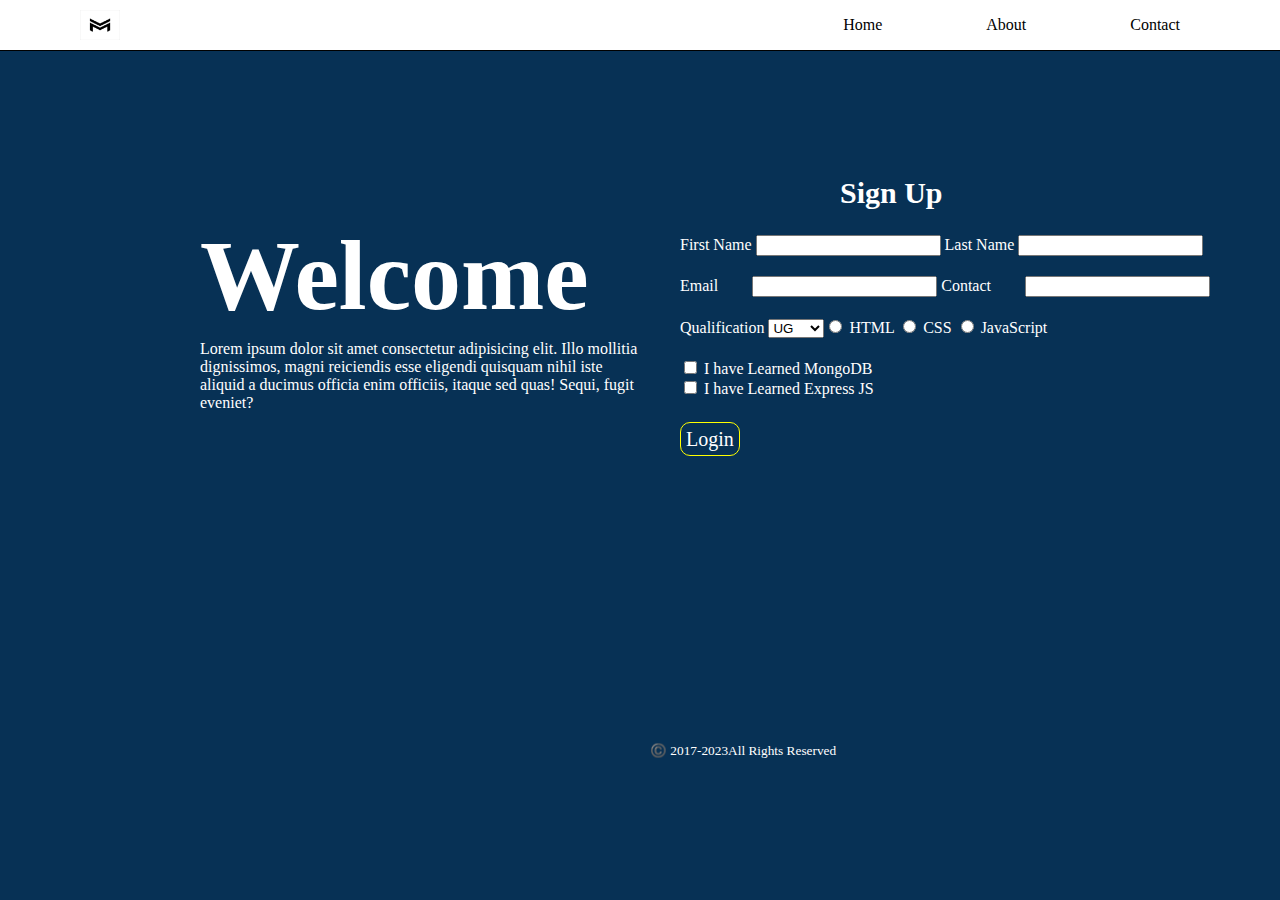
<file: index.html>
<!DOCTYPE html>
<html lang="en">
<head>
    <link rel="stylesheet" href="login.css">
    <meta charset="UTF-8">
    <meta name="viewport" content="width=device-width, initial-scale=1.0">
    <title>Document</title>
</head>
<body>
    <header>
        <div class="header">
            <img src="images/—Pngtree—mv vm letter vector logo_5249394.png" alt="hai">
            <ul>
                <li>Home</li>
                <li>About</li>
                <li>Contact</li>
            </ul>
        </div>
    </header>
    <div class="formbg">
    <div class="formtext"><h1>Welcome</h1><p>Lorem ipsum dolor sit amet consectetur adipisicing elit. Illo mollitia dignissimos, magni reiciendis esse eligendi quisquam nihil iste aliquid a ducimus officia enim officiis, itaque sed quas! Sequi, fugit eveniet?</p></div>
    <div class="form"><h2>Sign Up</h2>
        <div class="signup1">
    <label for="user name">First Name</label>
    <input type="text">
    <label for="user name">Last Name</label>
    <input type="text"><br>
</div>
<div class="signup2">
    <label for="Email">Email</label>
    <input type="Email">
    <label for="Contact">Contact</label>
    <input type="Email">
</div>
<div class="signup3">
    <label for="qualification">Qualification</label>
    <select name="Qualification" id="">
       <option value="UG">UG</option>
       <option value="pg">PG</option>
       <option value="other">Other</option>
       <input type="radio" id="html" name="fav_language" value="HTML">
       <label for="html">HTML</label>
       <input type="radio" id="css" name="fav_language" value="CSS">
       <label for="css">CSS</label>
       <input type="radio" id="javascript" name="fav_language" value="JavaScript">
       <label for="javascript">JavaScript</label>
       <div class="signup4">
        <input type="checkbox" id="" name="" value="Bike">
<label for="vehicle1"> I have Learned MongoDB</label><br>
<input type="checkbox" id="" name="" value="">
<label for="vehicle2"> I have Learned Express JS</label><br>
       </div>
       <div class="signup5">
        <a href="own.html" target="_blank">Login</a>
       </div>
    </select>
</div>
</div>
</div>
<footer><small>©️
    2017-2023All Rights Reserved</small></footer>
</body>
</html>
</file>
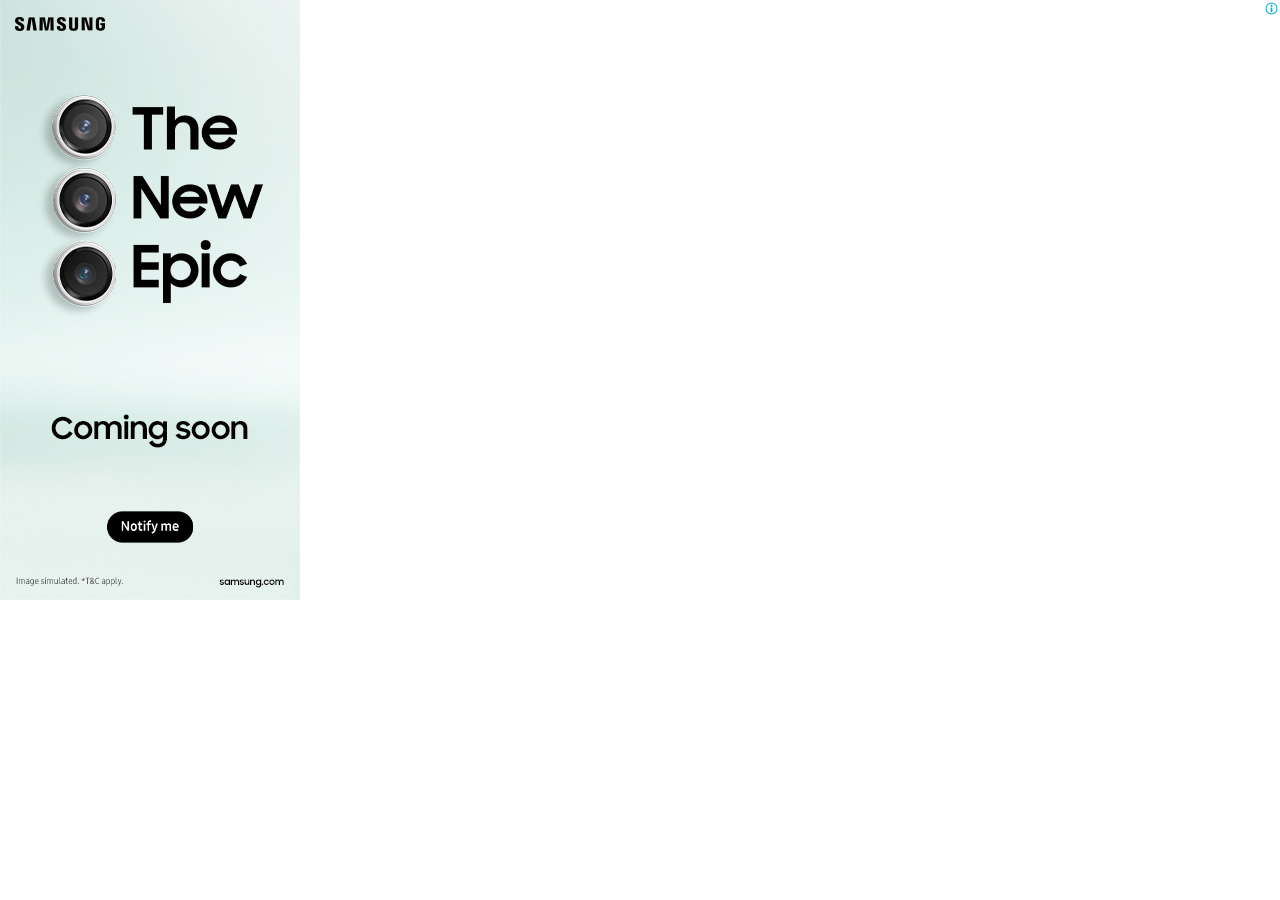
<file: images/logo_files/ads.html>
<!DOCTYPE html>
<!-- saved from url=(1603)https://googleads.g.doubleclick.net/pagead/ads?client=ca-pub-1336670899173323&output=html&h=600&slotname=3896972581&adk=1324980012&adf=207675735&pi=t.ma~as.3896972581&w=300&lmt=1696230306&rafmt=12&format=300x600&url=https%3A%2F%2Fpngtree.com%2Felement%2Fdown%3Fid%3DNTI0OTM5NA%3D%3D%26type%3D1%26time%3D1696230296%26token%3DM2Q2MzkxMWQzYzJhOGIxYzk1YzliNGM1ODZhYTA4NzA%3D%26t%3D0&wgl=1&uach=[base64]&dt=1696230306014&bpp=3&bdt=396&idt=205&shv=r20230927&mjsv=m202309210101&ptt=9&saldr=aa&abxe=1&cookie=ID%3D8399c6b5632b4768-222a3b5740e400e9%3AT%3D1696230287%3ART%3D1696230287%3AS%3DALNI_MavMfcwfbpQx6_2JhHmAQP1LcMwbw&gpic=UID%3D00000c5621d22f4d%3AT%3D1696230287%3ART%3D1696230287%3AS%3DALNI_Mb4hUOYhMMLzRJ3BZvu_ZsGThVkPQ&prev_fmts=0x0&nras=1&correlator=2440814607950&frm=20&pv=1&ga_vid=962374788.1696230286&ga_sid=1696230306&ga_hid=1190429831&ga_fc=1&u_tz=330&u_his=1&u_h=864&u_w=1536&u_ah=864&u_aw=1536&u_cd=24&u_sd=1.25&dmc=8&adx=0&ady=86&biw=1519&bih=786&scr_x=0&scr_y=0&eid=44759926%2C44759837%2C44759875%2C31078143%2C31078144%2C31067146%2C31067147%2C31067148%2C31068556&oid=2&pvsid=4200602560284204&tmod=2106844224&uas=0&nvt=1&ref=https%3A%2F%2Fpngtree.com%2Ffreepng%2Fmv-vm-letter-vector-logo_5249394.html&fc=1920&brdim=0%2C0%2C0%2C0%2C1536%2C0%2C1536%2C864%2C1536%2C786&vis=1&rsz=o%7Co%7CaoeE%7C&abl=NA&pfx=0&fu=256&bc=31&td=1&nt=1&ifi=2&uci=a!2&fsb=1&xpc=6vbNbc4efV&p=https%3A//pngtree.com&dtd=221 -->
<html><head><meta http-equiv="Content-Type" content="text/html; charset=UTF-8"><script>var jscVersion = 'r20230927';</script><script>var google_casm=[];</script><script type="text/javascript" src="./main.19.8.439.js.download"></script><meta http-equiv="origin-trial" content="A/6hmwx8DpHud613fSYYa2C2T61iC513V4BYG/pBH4zs5sGsUc9RgaPKhfk3JhHF30N/9/NntWzEq28kkrMxpgQAAABweyJvcmlnaW4iOiJodHRwczovL2FkLmRvdWJsZWNsaWNrLm5ldDo0NDMiLCJmZWF0dXJlIjoiUGVuZGluZ0JlYWNvbkFQSSIsImV4cGlyeSI6MTY3ODIzMzU5OSwiaXNUaGlyZFBhcnR5Ijp0cnVlfQ=="></head><body leftmargin="0" topmargin="0" marginwidth="0" marginheight="0" class="jar" data-integralas-id-2eb51778-cb89-3eb9-f74b-ae73e3ac0c9d=""><script>window.dicnf = {ebrpfa: true,};</script><script data-jc="40" data-jc-version="r20230927" data-jc-flags="[&quot;x%278446&#39;9efotm(&amp;20067;&gt;8&amp;&gt;`dopb/%&lt;1732261!=|vqc)!7201061?&#39;9efotm(&amp;20723;&gt;:&amp;&gt;`dopb~&quot;]">(function(){'use strict';/*  Copyright The Closure Library Authors. SPDX-License-Identifier: Apache-2.0 */ var q=this||self;function aa(a){q.setTimeout(()=>{throw a;},0)};var ca,t;a:{for(var da=["CLOSURE_FLAGS"],x=q,ea=0;ea<da.length;ea++)if(x=x[da[ea]],null==x){t=null;break a}t=x}var fa=t&&t[610401301];ca=null!=fa?fa:!1;var y;const ha=q.navigator;y=ha?ha.userAgentData||null:null;function ia(a){return ca?y?y.brands.some(({brand:b})=>b&&-1!=b.indexOf(a)):!1:!1}function z(a){var b;a:{if(b=q.navigator)if(b=b.userAgent)break a;b=""}return-1!=b.indexOf(a)};function A(){return ca?!!y&&0<y.brands.length:!1}function ja(){return A()?ia("Chromium"):(z("Chrome")||z("CriOS"))&&!(A()?0:z("Edge"))||z("Silk")};function ka(a){ka[" "](a);return a}ka[" "]=function(){};!z("Android")||ja();ja();z("Safari")&&(ja()||(A()?0:z("Coast"))||(A()?0:z("Opera"))||(A()?0:z("Edge"))||(A()?ia("Microsoft Edge"):z("Edg/"))||A()&&ia("Opera"));var la={},B=null;const D=Symbol();function ma(a){const b=a[D]|0;1!==(b&1)&&(Object.isFrozen(a)&&(a=Array.prototype.slice.call(a)),a[D]=b|1)}function na(){var a=[];a[D]|=1;return a}function oa(a){a=a>>11&1023;return 0===a?536870912:a};var pa={};function E(a){return null!==a&&"object"===typeof a&&!Array.isArray(a)&&a.constructor===Object}let qa;var F;const ra=[];ra[D]=39;F=Object.freeze(ra);function sa(a){if("boolean"!==typeof a){var b=typeof a;throw Error(`Expected boolean but got ${"object"!=b?b:a?Array.isArray(a)?"array":b:"null"}: ${a}`);}return!!a};let ta;function ua(a,b){return va(b)}function va(a){switch(typeof a){case "number":return isFinite(a)?a:String(a);case "boolean":return a?1:0;case "object":if(a&&!Array.isArray(a)&&null!=a&&a instanceof Uint8Array){let b="",c=0;const d=a.length-10240;for(;c<d;)b+=String.fromCharCode.apply(null,a.subarray(c,c+=10240));b+=String.fromCharCode.apply(null,c?a.subarray(c):a);return btoa(b)}}return a};function wa(a,b,c,d,e,f){if(null!=a){if(Array.isArray(a))a=e&&0==a.length&&(a[D]|0)&1?void 0:f&&(a[D]|0)&2?a:za(a,b,c,void 0!==d,e,f);else if(E(a)){const g={};for(let h in a)g[h]=wa(a[h],b,c,d,e,f);a=g}else a=b(a,d);return a}}function za(a,b,c,d,e,f){const g=d||c?a[D]|0:0;d=d?!!(g&32):void 0;a=Array.prototype.slice.call(a);for(let h=0;h<a.length;h++)a[h]=wa(a[h],b,c,d,e,f);c&&c(g,a);return a}function Aa(a){return a.v===pa?a.toJSON():va(a)};function G(a,b,c){const d=a.j,e=d[D];if(e&2)throw Error();Ba(d,e,b,c);return a}function Ba(a,b,c,d){var e=oa(b);if(c>=e){let f=b;if(b&256)e=a[a.length-1];else{if(null==d)return;e=a[e+(+!!(b&512)-1)]={};f|=256}e[c]=d;f!==b&&(a[D]=f)}else a[c+(+!!(b&512)-1)]=d,b&256&&(a=a[a.length-1],c in a&&delete a[c])}function H(a,b,c){if(null!=c&&"string"!==typeof c)throw Error();return G(a,b,c)};function Ca(a){qa=!0;try{return JSON.stringify(a.toJSON(),ua)}finally{qa=!1}} var I=class{constructor(){a:{var a=void 0;null==a&&(a=ta);ta=void 0;if(null==a){var b=96;a=[]}else{if(!Array.isArray(a))throw Error();b=a[D]|0;if(b&64)break a;var c=a;b|=64;var d=c.length;if(d){var e=d-1;d=c[e];if(E(d)){b|=256;const f=+!!(b&512)-1;e-=f;if(1024<=e){e=1023+f;const g=c.length;for(let h=e;h<g;h++){const k=c[h];null!=k&&k!==d&&(d[h-f]=k)}c.length=e+1;c[e]=d;e=1023}b=b&-2095105|(e&1023)<<11}}}a[D]=b}this.j=a}toJSON(){if(qa)var a=Da(this,this.j,!1);else a=za(this.j,Aa,void 0,void 0,!1,!1), a=Da(this,a,!0);return a}};I.prototype.v=pa;I.prototype.toString=function(){return Da(this,this.j,!1).toString()}; function Da(a,b,c){var d=a.constructor.B,e=oa((c?a.j:b)[D]),f=!1;if(d){if(!c){b=Array.prototype.slice.call(b);var g;if(b.length&&E(g=b[b.length-1]))for(f=0;f<d.length;f++)if(d[f]>=e){Object.assign(b[b.length-1]={},g);break}f=!0}e=b;c=!c;g=a.j[D];a=oa(g);g=+!!(g&512)-1;var h;for(let u=0;u<d.length;u++){var k=d[u];if(k<a){k+=g;var l=e[k];null==l?e[k]=c?F:na():c&&l!==F&&ma(l)}else{if(!h){var m=void 0;e.length&&E(m=e[e.length-1])?h=m:e.push(h={})}l=h[k];null==h[k]?h[k]=c?F:na():c&&l!==F&&ma(l)}}}d=b.length; if(!d)return b;let n,p;if(E(h=b[d-1])){a:{var r=h;m={};e=!1;for(let u in r)c=r[u],Array.isArray(c)&&c!=c&&(e=!0),null!=c?m[u]=c:e=!0;if(e){for(let u in m){r=m;break a}r=null}}r!=h&&(n=!0);d--}for(;0<d;d--){h=b[d-1];if(null!=h)break;p=!0}if(!n&&!p)return b;var v;f?v=b:v=Array.prototype.slice.call(b,0,d);b=v;f&&(b.length=d);r&&b.push(r);return b};var Ea=class extends I{};var J=class{constructor(a,b=!1){this.key=a;this.defaultValue=b;this.valueType="boolean"}};var Fa=new J("100000"),Ga=new J("45368259"),Ha=new J("45357156",!0),Ia=new J("45350890"),Ja=new J("45414892");var K=(a,b)=>"&adurl="==a.substring(a.length-7)?a.substring(0,a.length-7)+b+"&adurl=":a+b;function L(a=window){return a};let M=q.dicnf||{};function Ka(a){let b=!1,c;return function(){b||(c=a(),b=!0);return c}};function N(a,b,c){a.addEventListener&&a.addEventListener(b,c,!1)}function La(a,b,c){a.removeEventListener&&a.removeEventListener(b,c,!1)};var Ma=RegExp("^(?:([^:/?#.]+):)?(?://(?:([^\\\\/?#]*)@)?([^\\\\/?#]*?)(?::([0-9]+))?(?=[\\\\/?#]|$))?([^?#]+)?(?:\\?([^#]*))?(?:#([\\s\\S]*))?$");function Na(a,b,c,d){for(var e=c.length;0<=(b=a.indexOf(c,b))&&b<d;){var f=a.charCodeAt(b-1);if(38==f||63==f)if(f=a.charCodeAt(b+e),!f||61==f||38==f||35==f)return b;b+=e+1}return-1}var Oa=/#|$/,Pa=/[?&]($|#)/;function Qa(a){let b=q,c=0;for(;b&&40>c++&&!a(b);)a:{try{const d=b.parent;if(d&&d!=b){b=d;break a}}catch{}b=null}}function Ra(){if(!globalThis.crypto)return Math.random();try{const a=new Uint32Array(1);globalThis.crypto.getRandomValues(a);return a[0]/65536/65536}catch{return Math.random()}}function Sa(a,b){if(a)for(const c in a)Object.prototype.hasOwnProperty.call(a,c)&&b(a[c],c,a)}let O=[];const Ta=()=>{const a=O;O=[];for(const b of a)try{b()}catch{}}; var Ua=(a,b)=>{"complete"===a.readyState||"interactive"===a.readyState?(O.push(b),1==O.length&&(window.Promise?Promise.resolve().then(Ta):window.setImmediate?setImmediate(Ta):setTimeout(Ta,0))):a.addEventListener("DOMContentLoaded",b)};function Va(a,b=document){return b.createElement(String(a).toLowerCase())};function P(a,b,c=null,d=!1,e=!1){Wa(a,b,c,!1,d,e)}function Wa(a,b,c,d,e,f=!1){a.google_image_requests||(a.google_image_requests=[]);const g=Va("IMG",a.document);if(c||e){const h=k=>{c&&c(k);if(e){k=a.google_image_requests;const l=Array.prototype.indexOf.call(k,g,void 0);0<=l&&Array.prototype.splice.call(k,l,1)}La(g,"load",h);La(g,"error",h)};N(g,"load",h);N(g,"error",h)}d&&(g.referrerPolicy="no-referrer");f&&(g.attributionSrc="");g.src=b;a.google_image_requests.push(g)} var Xa=Ka(function(){return"referrerPolicy"in Va("IMG")});let Ya=0;function Za(a,b=null){return b&&b.getAttribute("data-jc")===String(a)?b:document.querySelector(`[${"data-jc"}="${a}"]`)};function Q(a){$a||($a=new ab);const b=$a.g[a.key];if("proto"===a.valueType){try{const c=JSON.parse(b);if(Array.isArray(c))return c}catch(c){}return a.defaultValue}return typeof b===typeof a.defaultValue?b:a.defaultValue}var bb=class{constructor(){this.g={}}};var ab=class extends bb{constructor(){super();var a=Za(Ya,document.currentScript);a=a&&a.getAttribute("data-jc-flags")||"";try{const b=JSON.parse(a)[0];a="";for(let c=0;c<b.length;c++)a+=String.fromCharCode(b.charCodeAt(c)^"\u0003\u0007\u0003\u0007\b\u0004\u0004\u0006\u0005\u0003".charCodeAt(c%10));this.g=JSON.parse(a)}catch(b){}}},$a;class cb{constructor(a,b){this.error=a;this.context=b.context;this.msg=b.message||"";this.id=b.id||"jserror";this.meta={}}};const db=RegExp("^https?://(\\w|-)+\\.cdn\\.ampproject\\.(net|org)(\\?|/|$)");var jb=class{constructor(a,b){this.g=a;this.h=b}},kb=class{constructor(a,b){this.url=a;this.u=!!b;this.depth=null}};let R=null;function lb(){const a=q.performance;return a&&a.now&&a.timing?Math.floor(a.now()+a.timing.navigationStart):Date.now()}function mb(){const a=q.performance;return a&&a.now?a.now():null};var nb=class{constructor(a,b){var c=mb()||lb();this.label=a;this.type=b;this.value=c;this.duration=0;this.taskId=this.slotId=void 0;this.uniqueId=Math.random()}};const S=q.performance,ob=!!(S&&S.mark&&S.measure&&S.clearMarks),T=Ka(()=>{var a;if(a=ob){var b;if(null===R){R="";try{a="";try{a=q.top.location.hash}catch(c){a=q.location.hash}a&&(R=(b=a.match(/\bdeid=([\d,]+)/))?b[1]:"")}catch(c){}}b=R;a=!!b.indexOf&&0<=b.indexOf("1337")}return a});function pb(a){a&&S&&T()&&(S.clearMarks(`goog_${a.label}_${a.uniqueId}_start`),S.clearMarks(`goog_${a.label}_${a.uniqueId}_end`))} class qb{constructor(){var a=window;this.h=[];this.i=a||q;let b=null;a&&(a.google_js_reporting_queue=a.google_js_reporting_queue||[],this.h=a.google_js_reporting_queue,b=a.google_measure_js_timing);this.g=T()||(null!=b?b:1>Math.random())}start(a,b){if(!this.g)return null;a=new nb(a,b);b=`goog_${a.label}_${a.uniqueId}_start`;S&&T()&&S.mark(b);return a}end(a){if(this.g&&"number"===typeof a.value){a.duration=(mb()||lb())-a.value;var b=`goog_${a.label}_${a.uniqueId}_end`;S&&T()&&S.mark(b);!this.g||2048< this.h.length||this.h.push(a)}}};function U(a,b){const c={};c[a]=b;return[c]}function rb(a,b,c,d,e){const f=[];Sa(a,function(g,h){(g=sb(g,b,c,d,e))&&f.push(h+"="+g)});return f.join(b)} function sb(a,b,c,d,e){if(null==a)return"";b=b||"&";c=c||",$";"string"==typeof c&&(c=c.split(""));if(a instanceof Array){if(d=d||0,d<c.length){const f=[];for(let g=0;g<a.length;g++)f.push(sb(a[g],b,c,d+1,e));return f.join(c[d])}}else if("object"==typeof a)return e=e||0,2>e?encodeURIComponent(rb(a,b,c,d,e+1)):"...";return encodeURIComponent(String(a))}function tb(a){let b=1;for(const c in a.h)b=c.length>b?c.length:b;return 3997-b-a.i.length-1} function ub(a,b){let c="https://pagead2.googlesyndication.com"+b,d=tb(a)-b.length;if(0>d)return"";a.g.sort(function(f,g){return f-g});b=null;let e="";for(let f=0;f<a.g.length;f++){const g=a.g[f],h=a.h[g];for(let k=0;k<h.length;k++){if(!d){b=null==b?g:b;break}let l=rb(h[k],a.i,",$");if(l){l=e+l;if(d>=l.length){d-=l.length;c+=l;e=a.i;break}b=null==b?g:b}}}a="";null!=b&&(a=e+"trn="+b);return c+a}class vb{constructor(){this.i="&";this.h={};this.l=0;this.g=[]}};function wb(a){let b=a.toString();a.name&&-1==b.indexOf(a.name)&&(b+=": "+a.name);a.message&&-1==b.indexOf(a.message)&&(b+=": "+a.message);if(a.stack){a=a.stack;var c=b;try{-1==a.indexOf(c)&&(a=c+"\n"+a);let d;for(;a!=d;)d=a,a=a.replace(RegExp("((https?:/..*/)[^/:]*:\\d+(?:.|\n)*)\\2"),"$1");b=a.replace(RegExp("\n *","g"),"\n")}catch(d){b=c}}return b} function xb(a,b,c,d){let e,f;try{a.g&&a.g.g?(f=a.g.start(b.toString(),3),e=c(),a.g.end(f)):e=c()}catch(g){c=!0;try{pb(f),c=a.o(b,new cb(g,{message:wb(g)}),void 0,d)}catch(h){a.l(217,h)}if(c)window.console?.error?.(g);else throw g;}return e}function V(a,b,c,d){var e=W;return(...f)=>xb(e,a,()=>b.apply(c,f),d)} var Ab=class{constructor(a=null){this.m=yb;this.g=a;this.h=null;this.i=!1;this.o=this.l}l(a,b,c,d,e){e=e||"jserror";let f;try{const w=new vb;w.g.push(1);w.h[1]=U("context",a);b.error&&b.meta&&b.id||(b=new cb(b,{message:wb(b)}));if(b.msg){var g=b.msg.substring(0,512);w.g.push(2);w.h[2]=U("msg",g)}var h=b.meta||{};if(this.h)try{this.h(h)}catch(C){}if(d)try{d(h)}catch(C){}b=[h];w.g.push(3);w.h[3]=b;g=q;b=[];let ba;h=null;do{var k=g;d=void 0;try{if(d=!!k&&null!=k.location.href)b:{try{ka(k.foo);d=!0;break b}catch(C){}d= !1}var l=d}catch{l=!1}l?(ba=k.location.href,h=k.document&&k.document.referrer||null):(ba=h,h=null);b.push(new kb(ba||""));try{g=k.parent}catch(C){g=null}}while(g&&k!=g);for(let C=0,eb=b.length-1;C<=eb;++C)b[C].depth=eb-C;k=q;if(k.location&&k.location.ancestorOrigins&&k.location.ancestorOrigins.length==b.length-1)for(l=1;l<b.length;++l){var m=b[l];m.url||(m.url=k.location.ancestorOrigins[l-1]||"",m.u=!0)}var n=b;let xa=new kb(q.location.href,!1);k=null;const ya=n.length-1;for(m=ya;0<=m;--m){var p= n[m];!k&&db.test(p.url)&&(k=p);if(p.url&&!p.u){xa=p;break}}p=null;const Ob=n.length&&n[ya].url;0!=xa.depth&&Ob&&(p=n[ya]);f=new jb(xa,p);if(f.h){var r=f.h.url||"";w.g.push(4);w.h[4]=U("top",r)}var v={url:f.g.url||""};if(f.g.url){var u=f.g.url.match(Ma),fb=u[1],gb=u[3],hb=u[4];n="";fb&&(n+=fb+":");gb&&(n+="//",n+=gb,hb&&(n+=":"+hb));var ib=n}else ib="";v=[v,{url:ib}];w.g.push(5);w.h[5]=v;zb(this.m,e,w,this.i,c)}catch(w){try{zb(this.m,e,{context:"ecmserr",rctx:a,msg:wb(w),url:f&&f.g.url},this.i,c)}catch(ba){}}return!0}};var X=a=>{var b="s";if(a.s&&a.hasOwnProperty(b))return a.s;b=new a;return a.s=b};class Bb{};function zb(a,b,c,d=!1,e,f){if((d?a.g:Math.random())<(e||.01))try{let g;c instanceof vb?g=c:(g=new vb,Sa(c,(k,l)=>{var m=g;const n=m.l++;k=U(l,k);m.g.push(n);m.h[n]=k}));const h=ub(g,"/pagead/gen_204?id="+b+"&");h&&("undefined"!==typeof f?P(q,h,f):P(q,h))}catch(g){}}function Cb(){var a=yb,b=window.google_srt;0<=b&&1>=b&&(a.g=b)}class Db{constructor(){this.g=Math.random()}};let yb,W;const Y=new qb;var Eb=()=>{window.google_measure_js_timing||(Y.g=!1,Y.h!=Y.i.google_js_reporting_queue&&(T()&&Array.prototype.forEach.call(Y.h,pb,void 0),Y.h.length=0))};(a=>{yb=a??new Db;"number"!==typeof window.google_srt&&(window.google_srt=Math.random());Cb();W=new Ab(Y);W.h=b=>{var c=Ya;0!==c&&(b.jc=String(c),c=(c=Za(c,document.currentScript))&&c.getAttribute("data-jc-version")||"unknown",b.shv=c)};W.i=!0;"complete"==window.document.readyState?Eb():Y.g&&N(window,"load",()=>{Eb()})})(); var Fb=(a,b,c,d)=>V(a,b,c,d),Gb=(a,b,c,d)=>{X(Bb);var e=[];!b.eid&&e.length&&(b.eid=e.toString());zb(yb,a,b,!0,c,d)};const Hb=["FRAME","IMG","IFRAME"],Ib=/^[01](px)?$/;function Jb(a){return"string"===typeof a?document.getElementById(a):a} function Kb(a,b){var c;if(a=Jb(a)){c||(c=(p,r,v)=>{p.addEventListener(r,v)});var d=!1,e=p=>{d||(d=!0,b(p))};for(var f=0;f<Hb.length;++f)if(Hb[f]==a.tagName){var g=3;var h=[a];break}h||(h=a.querySelectorAll(Hb.join(",")),g=2);var k=0,l=0,m=!0;a=!1;for(f=0;f<h.length;f++){const p=h[f];if("IMG"!=p.tagName||!p.complete||p.naturalWidth&&p.naturalHeight?Ib.test(p.getAttribute("width"))&&Ib.test(p.getAttribute("height")):1)continue;const r="IMG"===p.tagName;if("IMG"==p.tagName)var n=p.naturalWidth&&p.naturalHeight? !0:!1;else try{n="complete"===(p.readyState?p.readyState:p.contentWindow&&p.contentWindow.document&&p.contentWindow.document.readyState)?!0:!1}catch(v){n=!1}if(n)a=!0,r&&(m=!0);else{k++;const v=u=>{k--;!k&&m&&e(g);r&&(u=u&&"error"===u.type,l--,u||(m=!0))};c(p,"load",v);r&&(l++,c(p,"error",v))}}0===l&&(m=!0);h=null;if(0===k&&!a&&"complete"===q.document.readyState)g=5;else if(k||!a){c(q,"load",()=>{e(4)});return}e(g)}};function Lb(a){const b=a.length;let c=0;return new Z(d=>{if(0==b)d([]);else{const e=[];for(let f=0;f<b;++f)a[f].then(g=>{e[f]=g;++c==b&&d(e)})}})}function Mb(){let a;const b=new Z(c=>{a=c});return new Nb(b,a)}function Pb(a,b){if(!a.h)if(b instanceof Z)b.then(c=>{Pb(a,c)});else{a.h=!0;a.i=b;for(b=0;b<a.g.length;++b)Qb(a,a.g[b]);a.g=[]}}function Qb(a,b){a.h?b(a.i):a.g.push(b)}class Z{constructor(a){this.h=!1;this.g=[];a(b=>{Pb(this,b)})}then(a){return new Z(b=>{Qb(this,c=>{b(a(c))})})}} var Nb=class{constructor(a,b){this.promise=a;this.g=b}};function Rb(a){return a.prerendering?3:{visible:1,hidden:2,prerender:3,preview:4,unloaded:5}[a.visibilityState||a.webkitVisibilityState||a.mozVisibilityState||""]||0}function Sb(a){let b;a.visibilityState?b="visibilitychange":a.mozVisibilityState?b="mozvisibilitychange":a.webkitVisibilityState&&(b="webkitvisibilitychange");return b};function Tb(){const a=window;if(a.gmaSdk||a.webkit?.messageHandlers?.getGmaViewSignals)return a;try{const b=window.parent;if(b.gmaSdk||b.webkit?.messageHandlers?.getGmaViewSignals)return b}catch(b){}return null} function Ub(a,b={},c=()=>{},d=()=>{},e=200,f,g){const h=String(Math.floor(2147483647*Ra()));let k=0;const l=m=>{try{const n="object"===typeof m.data?m.data:JSON.parse(m.data);h===n.paw_id&&(window.clearTimeout(k),window.removeEventListener("message",l),n.signal?c(n.signal):n.error&&d(n.error))}catch(n){g("paw_sigs",{msg:"postmessageError",err:n instanceof Error?n.message:"nonError",data:null==m.data?"null":500<m.data.length?m.data.substring(0,500):m.data})}};window.addEventListener("message",m=>{f(903, ()=>{l(m)})()});a.postMessage({paw_id:h,...b});k=window.setTimeout(()=>{window.removeEventListener("message",l);d("PAW GMA postmessage timed out.")},e)};function Vb(a=document){return!!a.featurePolicy?.allowedFeatures().includes("attribution-reporting")};var Wb=class extends I{};function Xb(a,b){return H(a,2,b)}function Yb(a,b){return H(a,3,b)}function Zb(a,b){return H(a,4,b)}function $b(a,b){return H(a,5,b)}function ac(a,b){return H(a,9,b)}function bc(a,b){var c=b;b=a.j;const d=b[D];if(d&2)throw Error();if(null!=c){const e=c[D]|0;let f=e|5;if(!(e&2)){let g=!0;for(let h=0;h<c.length;h++){const k=c[h];g=g&&!((k.j[D]|0)&2)}g&&(f|=8)}f!==e&&(Object.isFrozen(c)&&(c=Array.prototype.slice.call(c)),c[D]=f,f&2&&Object.freeze(c))}null==c&&(c=void 0);Ba(b,d,10,c);return a} function cc(a,b){return G(a,11,null==b?b:sa(b))}function dc(a,b){return H(a,1,b)}function ec(a,b){return G(a,7,null==b?b:sa(b))}var fc=class extends I{};fc.B=[10,6];const gc="platform platformVersion architecture model uaFullVersion bitness fullVersionList wow64".split(" ");function hc(a){if("function"!==typeof a.navigator?.userAgentData?.getHighEntropyValues)return null;const b=a.google_tag_data??(a.google_tag_data={});if(b.uach_promise)return b.uach_promise;a=a.navigator.userAgentData.getHighEntropyValues(gc).then(c=>{b.uach??(b.uach=c);return c});return b.uach_promise=a} function ic(a){return cc(bc($b(Xb(dc(Zb(ec(ac(Yb(new fc,a.architecture||""),a.bitness||""),a.mobile||!1),a.model||""),a.platform||""),a.platformVersion||""),a.uaFullVersion||""),a.fullVersionList?.map(b=>{var c=new Wb;c=H(c,1,b.brand);return H(c,2,b.version)})||[]),a.wow64||!1)}function jc(a){return hc(a)?.then(b=>ic(b))??null};function kc(a){return["omid_v1_present","omid_v1_present_web","omid_v1_present_app"].some(b=>{try{var c=a.frames&&!!a.frames[b]}catch(d){c=!1}return c})};let lc=null;function mc(){const a=L(q).omid3p;let b=!!a&&"function"===typeof a.registerSessionObserver&&"function"===typeof a.addEventListener;b||Qa(c=>{kc(c)&&(b=!0);return b});return b}function nc(){const a=X(oc);if(!a.l)throw Error("aiv::err");a.l()}function pc(a){if(M.ebrpfa||Q(Fa))a=K(a,"&cbvp=2");M.opxdv&&(a=mc()?K(a,"&rm=3"):K(a,"&rm=1"));a=a.replace("&amp;","&");qc(X(oc),a)} function rc(a){X(oc).i.then(()=>{var b=new Ea;b=H(b,1,a);if(!Number.isFinite(3)){const c=Error();c.__closure__error__context__984382||(c.__closure__error__context__984382={});c.__closure__error__context__984382.severity="incident";aa(c)}b=G(b,9,3);L(q)?.fence?.reportEvent({eventType:"impression",eventData:Ca(b),destination:["buyer"]})})} function sc(a){X(oc).i.then(()=>{if(Xa())Wa(window,a,null,!0,!1);else{{const c=q.document;if(c.body){var b=c.getElementById("goog-srcless-iframe");b||(b=Va("IFRAME"),b.style.display="none",b.id="goog-srcless-iframe",c.body.appendChild(b))}else b=null}b&&b.contentWindow&&Wa(b.contentWindow,a,null,!0,!1)}})} function qc(a,b){/(google|doubleclick).*\/pagead\/adview/.test(b)&&(b=K(b,`&vis=${Rb(a.g)}`));Q(Ga)&&"__google_lidar_radf_"in a.o&&(b=K(b,"&avradf=1"));a.i.then(()=>{0<a.m.length&&(b=K(b,"&uach="+a.m));0<a.h.length&&(b=K(b,a.h));var c=a.o,d=b;var e=d.search(Oa);var f=Na(d,0,"ase",e);if(0>f)e=null;else{var g=d.indexOf("&",f);if(0>g||g>e)g=e;e=decodeURIComponent(d.slice(f+4,-1!==g?g:0).replace(/\+/g," "))}if(e===(2).toString()){const k=Vb(c.document)?6:5;e=d.search(Oa);f=0;for(var h=[];0<=(g=Na(d,f, "nis",e));)h.push(d.substring(f,g)),f=Math.min(d.indexOf("&",g)+1||e,e);h.push(d.slice(f));h.join("").replace(Pa,"$1");null!=k&&encodeURIComponent(String(k));c.fetch?(e={keepalive:!0,credentials:"include",redirect:"follow",method:"get",mode:"cors"},"setAttributionReporting"in XMLHttpRequest.prototype?e.attributionReporting={eventSourceEligible:"true",triggerEligible:"false"}:e.headers={"Attribution-Reporting-Eligible":"event-source"},c.fetch(d,e)):P(c,d,void 0,!1,!0)}else if(M.atsb){if(e=c.navigator)e= c.navigator.userAgent,e=/Chrome/.test(e)&&!/Edge/.test(e)?!0:!1;e&&c.navigator.sendBeacon?c.navigator.sendBeacon(d):P(c,d,void 0,!1)}else P(c,d)})} function tc(a){const b=[];var c=Q(Ia)||!!M.aub;if(c||M.aunb){let d=jc(a.o);d&&(d=d.then(e=>{var f=Ca(e);e=[];for(var g=0,h=0;h<f.length;h++){var k=f.charCodeAt(h);255<k&&(e[g++]=k&255,k>>=8);e[g++]=k}f=3;void 0===f&&(f=0);if(!B)for(B={},g="ABCDEFGHIJKLMNOPQRSTUVWXYZabcdefghijklmnopqrstuvwxyz0123456789".split(""),h=["+/=","+/","-_=","-_.","-_"],k=0;5>k;k++){var l=g.concat(h[k].split(""));la[k]=l;for(var m=0;m<l.length;m++){var n=l[m];void 0===B[n]&&(B[n]=m)}}f=la[f];g=Array(Math.floor(e.length/3)); h=f[64]||"";for(k=l=0;l<e.length-2;l+=3){var p=e[l],r=e[l+1];n=e[l+2];m=f[p>>2];p=f[(p&3)<<4|r>>4];r=f[(r&15)<<2|n>>6];n=f[n&63];g[k++]=m+p+r+n}m=0;n=h;switch(e.length-l){case 2:m=e[l+1],n=f[(m&15)<<2]||h;case 1:e=e[l],g[k]=f[e>>2]+f[(e&3)<<4|m>>4]+n+h}a.m=g.join("")}),c&&b.push(d))}if(Q(Ha)||Q(Ja))c=Tb(),c?.gmaSdk?.getViewSignals?(c=c.gmaSdk.getViewSignals())&&!Q(Ja)&&(a.h="&ms="+c):c?.webkit?.messageHandlers?.getGmaViewSignals&&Ub(c?.webkit?.messageHandlers?.getGmaViewSignals,{},d=>{Q(Ja)||(a.h= "&"+d)},()=>{},200,Fb,Gb);M.umi&&(c=new Z(d=>{a.l=d}),b.push(c));if(M.ebrpfa||Q(Fa)){const d=Mb();b.push(d.promise);Ua(a.g,()=>{Kb(a.g.body,d.g)})}3==Rb(a.g)&&3==Rb(a.g)&&b.push(uc(a));if(M.opxdv&&a.A){const d=Mb();b.push(d.promise);c=q.omrhp;"function"===typeof c?c(d.g):(c=q.document.querySelector("script[data-jc='86']"))&&c.addEventListener("load",()=>{q.omrhp(d.g)})}a.i=Lb(b)} function uc(a){return new Z(b=>{const c=Sb(a.g);if(c){var d=()=>{3!=Rb(a.g)&&(La(a.g,c,d),b())};lc&&(d=lc(521,d));N(a.g,c,d)}})}class oc{constructor(){this.g=q.document;this.o=q;this.l=null;this.h=this.m="";this.A=mc();tc(this)}};Ya=40;const vc=Za(40,document.currentScript);var wc;if(vc){const a={},b=vc.attributes;for(let c=b.length-1;0<=c;c--){const d=b[c].name;0===d.indexOf("data-jcp-")&&(a[d.substring(9)]=b[c].value)}wc=a}else wc={};(a=>{lc=Fb;L().vu=V(492,pc);L().vv=V(494,nc);a?.istd&&(L().tdvu=V(1197,rc));a?.extrk&&(L().nrtp=Fb(1169,function(b,c){sc(c)}))})(wc);}).call(this);</script><script>vu("https://googleads.g.doubleclick.net/pagead/adview?ai\[base64]\x26sigh\x3dtmnXft_K9iM\x26uach_m\x3d[UACH]\x26ase\x3d2\x26nis\x3d4\x26cid\x3dCAQSQwDICaaNWE8QRkrdXMxusxy7Dm4fUq8SF_VdcXQOJVlXDClZyHwnWer91RbwMXHluBj7kY_eU7XMISSwI53xLYIUae8YAQ")</script><div class="GoogleActiveViewInnerContainer" style="left:0px;top:0px;width:100%;height:100%;position:fixed;pointer-events:none;z-index:-9999;"></div><div style="display:inline" class="GoogleActiveViewElement" data-google-av-cxn="https://pagead2.googlesyndication.com/pcs/activeview?xai=AKAOjstXhXcf5zYvlBbGpU3QRkHdFiTLPr2cSxzA8cwfp-yrgrcdqLUkMOVir_HTjxKCx7VEybc65VS-P0Rz6a09Opdrmb19PLirTcVsx9yj0hS0DatATDOCbsq6sf0RQZfYmNvtt62jiai9nYlm&amp;sai=AMfl-YSsqxZKsHlj65qVlLwpg4RBRZrd_Qx4yAm3_vnXkWaZwnkkafe30q-Ht4ripbas5-sQ6E6VpbC8lr2yCCmQYCUAJF1WYlok64j4rF6q6uzdB-HZZcaCII9elMmYy6KwFyJ3eQ&amp;sig=Cg0ArKJSzFm1ElKAu14IEAE" data-google-av-adk="1324980012" data-google-av-metadata="la=0&amp;xdi=0&amp;" data-google-av-ufs-integrator-metadata="[base64]" data-google-av-override="-1" data-google-av-dm="2" data-google-av-aid="0" data-google-av-naid="1" data-google-av-slift="" data-google-av-cpmav="" data-google-av-btr="" data-google-av-itpl="20" data-google-av-rs="2" data-google-av-flags="[&quot;x%278440&#39;9efotm(&amp;753374%2bejvf/%27844&gt;&#39;9wuvb$&amp;56533&gt;!=|vqc)!273794&amp;&lt;qqvb/%&lt;1735020!=nehu`/!364=5051!9abk{a($160210:3&amp;&lt;cbotf+*0150034:%2bejvf/%72;17613!=efdwa*&#39;76463;21$?ebkpb$&amp;0366717&gt;*&gt;bgipf+!3=712363%9aihwc)!7202&lt;217&#39;9efotm(&amp;20061;48&amp;&gt;`dopb/%&lt;1707200!=8(&amp;2005575?&amp;&gt;`dopb/%&lt;170642?!=|vqc)!7201;=50&#39;9wuvb$&amp;03641654*&gt;bgipf+!3=731103%9aihwc)!7200?073&#39;9efotm(&amp;2004?51;&amp;&gt;`dopb/%&lt;17&gt;474&gt;!=nehu`/!36406412!9abk{a($167745;=&amp;&lt;cbotf+*01254133%2bejvf/%72&lt;43412!=efdwa*&#39;76326&gt;71$?3/%72&lt;60530!=efdwa*&#39;76310;4&lt;$?ebkpb$&amp;0311;060*&gt;bgipfz&quot;]" data-creative-load-listener=""><script src="./adServer.bs"></script><div id="ebDiv6152827488018979" dir="ltr" style="display: inline; width: 300px; height: 600px; margin: 0px auto;"><img id="ebDefaultImg_1091627422_6152827488018979" src="./17388_S23FE_300x600_set1_28sep23_82503371278256011.jpg" width="300" height="600" title="" onload="(function(e) { var event = new EBG.Events.Event(EBG.Events.EventNames.ELEMENT_LOADED);event.dispatcher = this;event.eventData = { DOMEvent: e, elementId: &quot;ebDefaultImg_1091627422_6152827488018979&quot;, adUId:&quot;1091627422_6152827488018979&quot; };event.timing = EBG.Events.EventTiming.ONTIME_AND_AFTER;EBG.eventMgr.dispatchEvent(event);} )(typeof arguments != &quot;undefined&quot; ? arguments[0] : null);" onclick="EBG.ads[&quot;1091627422_6152827488018979&quot;].onImageClick(&quot;1091627422_6152827488018979&quot;, 0,&quot;ebDefaultImg_1091627422_6152827488018979&quot;, &quot;https://www.samsung.com/in/smartphones/galaxy-s/notify-me/?cid=in_pd_display_google_s23fe_launch_samsung-s23fe-q3-2023_standard-banner_28sep2023-300x600_1ur-452873l-inmarket-cpc_na-imd1400021509b10051023091086-na-na-na-na-na-na-na-na-na&quot;, &quot;&quot;, &quot;&quot;)" style="cursor: pointer; border: 0px; padding: 0px; margin: 0px;"></div>
<noscript>
<a href="https://www.googleadservices.com/pagead/aclk%3Fsa%3DL%26ai%[base64]%26ae%3D1%26ase%3D2%26gclid%3DCj0KCQjw1OmoBhDXARIsAAAYGSFsbpMrZXZCRpt0oP5WD3bFFJhrAa1pbt4Ln-UjdJuJBMldWG3ESlsaAgJsEALw_wcB%26num%3D1%26cid%3DCAQSQwDICaaNWE8QRkrdXMxusxy7Dm4fUq8SF_VdcXQOJVlXDClZyHwnWer91RbwMXHluBj7kY_eU7XMISSwI53xLYIUae8YAQ%26sig%3DAOD64_0Rre-KKZ7lPgP607Ey6Mgwn_L6bw%26client%3Dca-pub-1336670899173323%26adurl%3Dhttps://bs.serving-sys.com/Serving/adServer.bs?cn=brd&ns=1&pli=1079681501&gdpr=&gdpr_consent=&us_privacy=${US_PRIVACY}&Page=&Pos=-1897239092" target="_blank">
<img src="https://bs.serving-sys.com/Serving/adServer.bs?c=8&cn=display&pli=1079681501&gdpr=&gdpr_consent=&us_privacy=${US_PRIVACY}&Page=&Pos=-1897239092" border=0 width=300 height=600></a>
</noscript><script type="application/javascript" src="./skeleton.js.download"></script> <noscript><IMG SRC="https://pixel.adsafeprotected.com/rfw/st/1683597/75335556/skeleton.gif?gdpr=&gdpr_consent=&gdpr_pd=" BORDER=0 WIDTH=1 HEIGHT=1 ALT=""></noscript><script c="6152827488018979" src="./ebStdBannerEx.js.download"></script><script type="text/javascript" async="" src="./URLUtil.js.download"></script><script type="text/javascript" async="" src="./IntersectionObserverVisibilityProvider.js.download"></script><script src="./skeleton.js(1).download"></script></div><script data-jc="5" src="./f(3).txt" data-jc-version="r20230927"></script><script>buildAdSlot([[[2,null,null,null,"http://?cid=in_pd_display_google_s23fe_teaser_samsung-s23fe-q3-2023_banner_29sep2023-na_1ur-452873l-inmarket-cpc_na-0---------\u0026gclid=Cj0KCQjw1OmoBhDXARIsAAAYGSFsbpMrZXZCRpt0oP5WD3bFFJhrAa1pbt4Ln-UjdJuJBMldWG3ESlsaAgJsEALw_wcB","https://googleads.g.doubleclick.net/pagead/interaction/?ai=[base64]\u0026sigh=Ua3Zl6s-d6c\u0026cid=CAQSQwDICaaNWE8QRkrdXMxusxy7Dm4fUq8SF_VdcXQOJVlXDClZyHwnWer91RbwMXHluBj7kY_eU7XMISSwI53xLYIUae8"]],300,600,null,null,null,"CNbbz6fm1oEDFZTKfAodFNoOew","o2saZf33LobX9QXzlanAAg",null,"ca-pub-1336670899173323",300,600,null,"_top",null,null,null,"https://tpc.googlesyndication.com",null,null,null,1324980012,[["open_applinks_adding_gclid","True"],["pass_gclid_to_deeplink_url","True"],["avoid_appify_double_billing","True"]],null,null,null,null,[],null,null,null,null,null,1.25]);</script><script data-jc="18" data-jc-version="r20230927">(function(_){'use strict';var Zi=function(a){var b=_.jc;return(...c)=>_.Sb(b,423,()=>a.apply(void 0,c))},aj=function(){var a=window.adSlot;_.E(_.xd,"DOMContentLoaded",()=>{!_.q.googqscp||1>a.getAdsLength()||a.registerFinalizeCallback(()=>{new $i(a)})})},bj=function(a,b){b.listen(0,_.A(a.g.g,4)?"touchstart":"mousedown",()=>{a.h=b})},cj=function(a,b){if(a=_.C(a.h.getAdData(),6)){b=a+"&label="+b;if(a=_.I.navigator)a=_.I.navigator.userAgent,a=/Chrome/.test(a)&&!/Edge/.test(a)?!0:!1;a&&_.I.navigator.sendBeacon?_.I.navigator.sendBeacon(b): _.Eb(_.I,b,void 0,!1)}},dj=class extends _.J{getDuration(){return _.Za(this,2)}};var $i=class{constructor(a){this.g=a;this.h=this.g.getAd(0);1<this.g.getAdsLength()&&this.g.forEachAd(b=>bj(this,b));_.q.googqscp.registerCallback(Zi((b,c)=>{c=new dj(c);switch(_.$a(c,4,1)){case 2:c.getDuration()?cj(this,"blocked_fast_click"):(_.C(c,1)||_.C(c,7))&&cj(this,"blocked_border_click");break;case 3:this.g.fireOnObject("common_show_15overlay",b),cj(this,"onepointfiveclick_first_click")}}))}};_.L=18;window.adSlot&&aj();})(window.hydra=window.hydra||{});</script><script>var googleRichMediaAd = buildRichmediaAd(adSlot, 0);adSlot.addAd(googleRichMediaAd);adSlot.finalize('');</script><script data-jc="22" src="./f(4).txt" async="" data-jc-version="r20230927" data-jcp-url="https://googleads.g.doubleclick.net/pagead/interaction/?ai=[base64]&amp;sigh=Ua3Zl6s-d6c&amp;cid=CAQSQwDICaaNWE8QRkrdXMxusxy7Dm4fUq8SF_VdcXQOJVlXDClZyHwnWer91RbwMXHluBj7kY_eU7XMISSwI53xLYIUae8" data-jcp-gws-id="o2saZf33LobX9QXzlanAAg" data-jcp-qem-id="CNbbz6fm1oEDFZTKfAodFNoOew"></script><script data-jc="23" src="./f(5).txt" data-jc-version="r20230927" data-jcp-init-data="[[[[null,500,99,2,9,null,null,null,1],[null,500,99,2,8,null,null,null,1]]]]"></script><div style="display: none; position: absolute; z-index: 2147483647; width: 100%; height: 100%; top: 0px; left: 0px;"></div><script>window.parent.postMessage('{"googMsgType":"pvt","token":"AOrYGsnHXUbpMCGx01GDghddE6i3tnNfFuWMei87cgkIUn4CUP5Xe_NQz2ff2H-3rYe6LNlnlsZMwJEU_iSBQiwum8Q"}', '*');window.top.postMessage('{"msg_type":"adsense-labs","key_value":[{"key":"settings","value":"[\\\"ca-pub-1336670899173323\\\",[[1]]]"}],"googMsgType":"sth"}', '*');window.top.postMessage('{"key_value":[{"key":"qid","value":"CNbbz6fm1oEDFZTKfAodFNoOew"}],"googMsgType":"adpnt"}', '*');</script><div style="display:none" data-google-query-id="CNbbz6fm1oEDFZTKfAodFNoOew"></div><div style="bottom:0;right:0;width:86px;height:250px;background:initial !important;position:absolute !important;max-width:100% !important;max-height:100% !important;pointer-events:none !important;image-rendering:pixelated !important;z-index:2147483647;background-image:url(&#39;[data-uri]&#39;) !important;"></div><script data-jc="103" data-jc-version="r20230927" data-jcp-base_url="https://googleads.g.doubleclick.net/pagead/conversion/?ai=[base64]&amp;sigh=Ua3Zl6s-d6c" data-jcp-cpu_label="heavy_ad_intervention_cpu" data-jcp-net_label="heavy_ad_intervention_network">(function(){'use strict';/*  Copyright The Closure Library Authors. SPDX-License-Identifier: Apache-2.0 */ var l=this||self;var m,p;a:{for(var u=["CLOSURE_FLAGS"],v=l,w=0;w<u.length;w++)if(v=v[u[w]],null==v){p=null;break a}p=v}var x=p&&p[610401301];m=null!=x?x:!1;var y;const z=l.navigator;y=z?z.userAgentData||null:null;function A(a){return m?y?y.brands.some(({brand:b})=>b&&-1!=b.indexOf(a)):!1:!1}function B(a){var b;a:{if(b=l.navigator)if(b=b.userAgent)break a;b=""}return-1!=b.indexOf(a)};function C(){return m?!!y&&0<y.brands.length:!1}function D(){return C()?A("Chromium"):(B("Chrome")||B("CriOS"))&&!(C()?0:B("Edge"))||B("Silk")};!B("Android")||D();D();B("Safari")&&(D()||(C()?0:B("Coast"))||(C()?0:B("Opera"))||(C()?0:B("Edge"))||(C()?A("Microsoft Edge"):B("Edg/"))||C()&&A("Opera"));const E=Symbol();function F(a){const b=a[E]|0;1!==(b&1)&&(Object.isFrozen(a)&&(a=Array.prototype.slice.call(a)),a[E]=b|1)}function G(){var a=[];a[E]|=1;return a}function H(a){a=a>>11&1023;return 0===a?536870912:a};var I={};function J(a){return null!==a&&"object"===typeof a&&!Array.isArray(a)&&a.constructor===Object}let L;var M;const N=[];N[E]=39;M=Object.freeze(N);let O;function aa(a,b){return P(b)}function P(a){switch(typeof a){case "number":return isFinite(a)?a:String(a);case "boolean":return a?1:0;case "object":if(a&&!Array.isArray(a)&&null!=a&&a instanceof Uint8Array){let b="",d=0;const e=a.length-10240;for(;d<e;)b+=String.fromCharCode.apply(null,a.subarray(d,d+=10240));b+=String.fromCharCode.apply(null,d?a.subarray(d):a);return btoa(b)}}return a};function Q(a,b,d,e,c,k){if(null!=a){if(Array.isArray(a))a=c&&0==a.length&&(a[E]|0)&1?void 0:k&&(a[E]|0)&2?a:R(a,b,d,void 0!==e,c,k);else if(J(a)){const f={};for(let g in a)f[g]=Q(a[g],b,d,e,c,k);a=f}else a=b(a,e);return a}}function R(a,b,d,e,c,k){const f=e||d?a[E]|0:0;e=e?!!(f&32):void 0;a=Array.prototype.slice.call(a);for(let g=0;g<a.length;g++)a[g]=Q(a[g],b,d,e,c,k);d&&d(f,a);return a}function ba(a){return a.l===I?a.toJSON():P(a)};function S(a,b,d){if(null!=d&&"string"!==typeof d)throw Error();a=a.g;const e=a[E];if(e&2)throw Error();a:{var c=H(e);if(b>=c){let k=e;if(e&256)c=a[a.length-1];else{if(null==d)break a;c=a[c+(+!!(e&512)-1)]={};k|=256}c[b]=d;k!==e&&(a[E]=k)}else a[b+(+!!(e&512)-1)]=d,e&256&&(d=a[a.length-1],b in d&&delete d[b])}};var U=class{constructor(){a:{var a=void 0;null==a&&(a=O);O=void 0;if(null==a){var b=96;a=[]}else{if(!Array.isArray(a))throw Error();b=a[E]|0;if(b&64)break a;var d=a;b|=64;var e=d.length;if(e){var c=e-1;e=d[c];if(J(e)){b|=256;const k=+!!(b&512)-1;c-=k;if(1024<=c){c=1023+k;const f=d.length;for(let g=c;g<f;g++){const h=d[g];null!=h&&h!==e&&(e[g-k]=h)}d.length=c+1;d[c]=e;c=1023}b=b&-2095105|(c&1023)<<11}}}a[E]=b}this.g=a}toJSON(){if(L)var a=T(this,this.g,!1);else a=R(this.g,ba,void 0,void 0,!1,!1),a= T(this,a,!0);return a}};U.prototype.l=I;U.prototype.toString=function(){return T(this,this.g,!1).toString()}; function T(a,b,d){var e=a.constructor.o,c=H((d?a.g:b)[E]),k=!1;if(e){if(!d){b=Array.prototype.slice.call(b);var f;if(b.length&&J(f=b[b.length-1]))for(k=0;k<e.length;k++)if(e[k]>=c){Object.assign(b[b.length-1]={},f);break}k=!0}c=b;d=!d;f=a.g[E];a=H(f);f=+!!(f&512)-1;var g;for(let q=0;q<e.length;q++){var h=e[q];if(h<a){h+=f;var n=c[h];null==n?c[h]=d?M:G():d&&n!==M&&F(n)}else{if(!g){var t=void 0;c.length&&J(t=c[c.length-1])?g=t:c.push(g={})}n=g[h];null==g[h]?g[h]=d?M:G():d&&n!==M&&F(n)}}}e=b.length; if(!e)return b;let X,Y;if(J(g=b[e-1])){a:{var r=g;t={};c=!1;for(let q in r)d=r[q],Array.isArray(d)&&d!=d&&(c=!0),null!=d?t[q]=d:c=!0;if(c){for(let q in t){r=t;break a}r=null}}r!=g&&(X=!0);e--}for(;0<e;e--){g=b[e-1];if(null!=g)break;Y=!0}if(!X&&!Y)return b;var K;k?K=b:K=Array.prototype.slice.call(b,0,e);b=K;k&&(b.length=e);r&&b.push(r);return b};var ca=class extends U{};function da(a=window){return a};var ea=/#|$/;const V=function(a,b=null){return b&&b.getAttribute("data-jc")===String(a)?b:document.querySelector(`[${"data-jc"}="${a}"]`)}(103,document.currentScript);if(null==V)throw Error("JSC not found 103");const W={},Z=V.attributes;for(let a=Z.length-1;0<=a;a--){const b=Z[a].name;0===b.indexOf("data-jcp-")&&(W[b.substring(9)]=Z[a].value)} (function(a,b,d){var e=window;a&&b&&d&&e.ReportingObserver&&e.fetch&&(new e.ReportingObserver((c,k)=>{c=c[0];if("HeavyAdIntervention"===c?.body?.id){c=0<(c.body.message?.indexOf("network")||0)?d:b;var f=a.search(ea);var g;b:{for(g=0;0<=(g=a.indexOf("ad_signals",g))&&g<f;){var h=a.charCodeAt(g-1);if(38==h||63==h)if(h=a.charCodeAt(g+10),!h||61==h||38==h||35==h)break b;g+=11}g=-1}if(0>g)f=null;else{h=a.indexOf("&",g);if(0>h||h>f)h=f;f=decodeURIComponent(a.slice(g+11,-1!==h?h:0).replace(/\+/g," "))}if(f){if(navigator.sendBeacon("https://pagead2.googlesyndication.com/pagead/gen_204/?id=fledge_interactions&label="+ c),f={h:f,label:c},c=new ca,null!=f&&(null!=f.h&&S(c,1,f.h),null!=f.m&&S(c,3,f.m),null!=f.label&&S(c,6,f.label),null!=f.j&&S(c,7,f.j),null!=f.i&&S(c,8,f.i)),null!=(f=da(l).fence)){g=f.reportEvent;a:{L=!0;try{var n=JSON.stringify(c.toJSON(),aa);break a}finally{L=!1}n=void 0}g.call(f,{eventType:"interaction",eventData:n,destination:["buyer"]})}}else e.fetch(`${a}&label=${c}`,{keepalive:!0,method:"get",mode:"no-cors"});k.disconnect()}},{types:["intervention"],buffered:!0})).observe()})(W.base_url,W.cpu_label, W.net_label);}).call(this);</script><script id="googleActiveViewDisplayScript" src="./rx_lidar.js.download"></script><script type="text/javascript">osdlfm();</script><style>div{margin:0;padding:0;}.abgc{display:block;height:15px;position:absolute;right:1px;top:1px;text-rendering:geometricPrecision;z-index:2147483646;}.abgb{display:inline-block;height:15px;}.abgc,.jar .abgc,.jar .cbb{opacity:1;}.abgs{display:none;height:100%;}.abgl{text-decoration:none;}.abgs svg,.abgb svg{display:inline-block;height:15px;width:auto;vertical-align:top;}.abgc .il-wrap{background-color:#ffffff;height:15px;white-space:nowrap;}.abgc .il-wrap.exp{border-bottom-left-radius:5px;}.abgc .il-text,.abgc .il-icon{display:inline-block;}.abgc .il-text{padding-right:1px;padding-left:5px;height:15px;width:74px;}.abgc .il-icon{height:15px;width:15px;}.abgc .il-text svg{fill:#000000;}.abgc .il-icon svg{fill:#00aecd}</style><div id="abgc" class="abgc" dir="ltr"><div id="abgb" class="abgb"><div class="il-wrap"><div class="il-icon"><svg xmlns="http://www.w3.org/2000/svg" xmlns:xlink="http://www.w3.org/1999/xlink" viewBox="0 0 15 15"><path d="M7.5,1.5a6,6,0,1,0,0,12a6,6,0,1,0,0,-12m0,1a5,5,0,1,1,0,10a5,5,0,1,1,0,-10ZM6.625,11l1.75,0l0,-4.5l-1.75,0ZM7.5,3.75a1,1,0,1,0,0,2a1,1,0,1,0,0,-2Z"></path></svg></div></div></div><div id="abgs" class="abgs"><a id="abgl" class="abgl" href="https://www.google.com/url?ct=abg&amp;q=https://www.google.com/adsense/support/bin/request.py%3Fcontact%3Dabg_afc%26url%3Dhttps://pngtree.com/element/down%253Fid%253DNzI5Njc1OQ%253D%253D%2526type%253D1%2526time%253D1694794349%2526token%253DMTg5NmExZmExMWNhZTZkZDM2MjBmOGJmYWVmOTdhYzc%253D%2526t%253D0%26gl%3DIN%26hl%3Den%26client%3Dca-pub-1336670899173323%26ai0%[base64]&amp;usg=AOvVaw0GD3DBnHWUZfvjYARirXls" target="_blank"><div class="il-wrap exp"><div class="il-text"><svg xmlns="http://www.w3.org/2000/svg" xmlns:xlink="http://www.w3.org/1999/xlink" viewBox="0 0 79 16"><path d="M4.51 4.24L8.02 12.83L6.73 12.83L5.72 10.21L2.14 10.21L1.19 12.83L-0.01 12.83L3.29 4.24L4.51 4.24ZM2.46 9.31L5.38 9.31L5.38 9.31Q4.32 6.52 4.19 6.14L4.19 6.14L4.19 6.14Q4.05 5.77 3.89 5.13L3.89 5.13L3.86 5.13L3.86 5.13Q3.70 6 3.42 6.74L3.42 6.74L2.46 9.31ZM13.83 4.24L13.83 12.83L12.85 12.83L12.85 12.04L12.83 12.04L12.83 12.04Q12.26 12.97 11.11 12.97L11.11 12.97L11.11 12.97Q9.97 12.97 9.20 12.07L9.20 12.07L9.20 12.07Q8.44 11.16 8.44 9.72L8.44 9.72L8.44 9.72Q8.44 8.21 9.16 7.34L9.16 7.34L9.16 7.34Q9.88 6.47 11.06 6.47L11.06 6.47L11.06 6.47Q12.18 6.47 12.76 7.32L12.76 7.32L12.78 7.32L12.78 4.24L13.83 4.24ZM11.22 12.11L11.22 12.11L11.22 12.11Q11.91 12.11 12.39 11.54L12.39 11.54L12.39 11.54Q12.87 10.97 12.87 9.81L12.87 9.81L12.87 9.81Q12.87 8.68 12.43 8.00L12.43 8.00L12.43 8.00Q11.99 7.33 11.17 7.33L11.17 7.33L11.17 7.33Q10.35 7.33 9.93 7.99L9.93 7.99L9.93 7.99Q9.52 8.65 9.52 9.72L9.52 9.72L9.52 9.72Q9.52 10.49 9.74 11.03L9.74 11.03L9.74 11.03Q9.97 11.57 10.37 11.84L10.37 11.84L10.37 11.84Q10.78 12.11 11.22 12.11ZM19.98 8.21L18.95 8.35L18.95 8.35Q18.88 7.84 18.54 7.58L18.54 7.58L18.54 7.58Q18.19 7.33 17.58 7.33L17.58 7.33L17.58 7.33Q16.98 7.33 16.61 7.54L16.61 7.54L16.61 7.54Q16.24 7.74 16.24 8.13L16.24 8.13L16.24 8.13Q16.24 8.50 16.53 8.66L16.53 8.66L16.53 8.66Q16.83 8.82 17.70 9.05L17.70 9.05L17.70 9.05Q18.69 9.30 19.17 9.49L19.17 9.49L19.17 9.49Q19.66 9.69 19.94 10.03L19.94 10.03L19.94 10.03Q20.21 10.38 20.21 11.00L20.21 11.00L20.21 11.00Q20.21 11.84 19.53 12.40L19.53 12.40L19.53 12.40Q18.85 12.97 17.71 12.97L17.71 12.97L17.71 12.97Q16.53 12.97 15.86 12.47L15.86 12.47L15.86 12.47Q15.20 11.97 15.05 10.97L15.05 10.97L16.10 10.81L16.10 10.81Q16.18 11.46 16.58 11.78L16.58 11.78L16.58 11.78Q16.98 12.11 17.70 12.11L17.70 12.11L17.70 12.11Q18.39 12.11 18.76 11.82L18.76 11.82L18.76 11.82Q19.13 11.53 19.13 11.11L19.13 11.11L19.13 11.11Q19.13 10.83 18.96 10.66L18.96 10.66L18.96 10.66Q18.79 10.49 18.54 10.40L18.54 10.40L18.54 10.40Q18.28 10.32 17.39 10.10L17.39 10.10L17.39 10.10Q16.07 9.79 15.64 9.33L15.64 9.33L15.64 9.33Q15.22 8.88 15.22 8.26L15.22 8.26L15.22 8.26Q15.22 7.48 15.84 6.97L15.84 6.97L15.84 6.97Q16.46 6.47 17.51 6.47L17.51 6.47L17.51 6.47Q18.62 6.47 19.24 6.91L19.24 6.91L19.24 6.91Q19.86 7.34 19.98 8.21L19.98 8.21ZM25.87 7.31L25.90 7.31L25.90 7.31Q26.48 6.47 27.57 6.47L27.57 6.47L27.57 6.47Q28.78 6.47 29.50 7.34L29.50 7.34L29.50 7.34Q30.22 8.21 30.22 9.62L30.22 9.62L30.22 9.62Q30.22 11.24 29.41 12.11L29.41 12.11L29.41 12.11Q28.61 12.97 27.53 12.97L27.53 12.97L27.53 12.97Q26.43 12.97 25.82 12.05L25.82 12.05L25.80 12.05L25.80 12.83L24.81 12.83L24.81 4.24L25.87 4.24L25.87 7.31ZM27.45 12.11L27.45 12.11L27.45 12.11Q28.18 12.11 28.66 11.48L28.66 11.48L28.66 11.48Q29.13 10.85 29.13 9.71L29.13 9.71L29.13 9.71Q29.13 8.61 28.69 7.97L28.69 7.97L28.69 7.97Q28.25 7.33 27.48 7.33L27.48 7.33L27.48 7.33Q26.72 7.33 26.25 7.99L26.25 7.99L26.25 7.99Q25.79 8.65 25.79 9.67L25.79 9.67L25.79 9.67Q25.79 10.66 25.98 11.08L25.98 11.08L25.98 11.08Q26.17 11.50 26.56 11.80L26.56 11.80L26.56 11.80Q26.95 12.11 27.45 12.11ZM35.52 6.61L36.59 6.61L34.21 12.93L34.21 12.93Q34.21 12.94 34.20 12.97L34.20 12.97L34.20 12.97Q33.86 14.03 33.41 14.69L33.41 14.69L33.41 14.69Q32.95 15.35 32.12 15.35L32.12 15.35L32.12 15.35Q31.83 15.35 31.43 15.23L31.43 15.23L31.32 14.23L31.32 14.23Q31.63 14.33 31.92 14.33L31.92 14.33L31.92 14.33Q32.51 14.33 32.73 14.00L32.73 14.00L32.73 14.00Q32.96 13.68 33.24 12.84L33.24 12.84L30.88 6.61L32.02 6.61L33.48 10.68L33.48 10.68Q33.61 11.06 33.76 11.65L33.76 11.65L33.78 11.65L33.78 11.65Q33.93 10.97 34.15 10.35L34.15 10.35L35.52 6.61ZM48.59 8.44L48.59 11.63L48.59 11.63Q46.96 12.97 45.04 12.97L45.04 12.97L45.04 12.97Q43.06 12.97 41.85 11.77L41.85 11.77L41.85 11.77Q40.64 10.56 40.64 8.57L40.64 8.57L40.64 8.57Q40.64 7.35 41.14 6.30L41.14 6.30L41.14 6.30Q41.63 5.24 42.59 4.67L42.59 4.67L42.59 4.67Q43.56 4.09 44.95 4.09L44.95 4.09L44.95 4.09Q46.40 4.09 47.28 4.73L47.28 4.73L47.28 4.73Q48.15 5.36 48.46 6.63L48.46 6.63L47.44 6.92L47.44 6.92Q47.20 5.99 46.58 5.53L46.58 5.53L46.58 5.53Q45.96 5.06 44.95 5.06L44.95 5.06L44.95 5.06Q43.40 5.06 42.61 6.01L42.61 6.01L42.61 6.01Q41.82 6.96 41.82 8.50L41.82 8.50L41.82 8.50Q41.82 9.64 42.20 10.41L42.20 10.41L42.20 10.41Q42.59 11.17 43.34 11.56L43.34 11.56L43.34 11.56Q44.09 11.95 44.98 11.95L44.98 11.95L44.98 11.95Q46.32 11.95 47.48 11.06L47.48 11.06L47.48 9.47L44.95 9.47L44.95 8.44L48.59 8.44ZM52.69 6.47L52.69 6.47L52.69 6.47Q53.95 6.47 54.78 7.29L54.78 7.29L54.78 7.29Q55.61 8.11 55.61 9.62L55.61 9.62L55.61 9.62Q55.61 11.46 54.71 12.21L54.71 12.21L54.71 12.21Q53.81 12.97 52.69 12.97L52.69 12.97L52.69 12.97Q51.51 12.97 50.64 12.19L50.64 12.19L50.64 12.19Q49.78 11.41 49.78 9.72L49.78 9.72L49.78 9.72Q49.78 8.08 50.61 7.27L50.61 7.27L50.61 7.27Q51.45 6.47 52.69 6.47ZM52.69 12.11L52.69 12.11L52.69 12.11Q53.59 12.11 54.06 11.44L54.06 11.44L54.06 11.44Q54.53 10.77 54.53 9.68L54.53 9.68L54.53 9.68Q54.53 8.51 54.00 7.92L54.00 7.92L54.00 7.92Q53.47 7.33 52.69 7.33L52.69 7.33L52.69 7.33Q51.88 7.33 51.37 7.93L51.37 7.93L51.37 7.93Q50.85 8.53 50.85 9.72L50.85 9.72L50.85 9.72Q50.85 10.90 51.38 11.50L51.38 11.50L51.38 11.50Q51.90 12.11 52.69 12.11ZM59.36 6.47L59.36 6.47L59.36 6.47Q60.62 6.47 61.45 7.29L61.45 7.29L61.45 7.29Q62.28 8.11 62.28 9.62L62.28 9.62L62.28 9.62Q62.28 11.46 61.38 12.21L61.38 12.21L61.38 12.21Q60.49 12.97 59.36 12.97L59.36 12.97L59.36 12.97Q58.18 12.97 57.32 12.19L57.32 12.19L57.32 12.19Q56.45 11.41 56.45 9.72L56.45 9.72L56.45 9.72Q56.45 8.08 57.29 7.27L57.29 7.27L57.29 7.27Q58.13 6.47 59.36 6.47ZM59.36 12.11L59.36 12.11L59.36 12.11Q60.26 12.11 60.73 11.44L60.73 11.44L60.73 11.44Q61.20 10.77 61.20 9.68L61.20 9.68L61.20 9.68Q61.20 8.51 60.67 7.92L60.67 7.92L60.67 7.92Q60.14 7.33 59.36 7.33L59.36 7.33L59.36 7.33Q58.56 7.33 58.04 7.93L58.04 7.93L58.04 7.93Q57.53 8.53 57.53 9.72L57.53 9.72L57.53 9.72Q57.53 10.90 58.05 11.50L58.05 11.50L58.05 11.50Q58.58 12.11 59.36 12.11ZM68.60 6.61L68.60 11.99L68.60 11.99Q68.60 13.31 68.33 13.97L68.33 13.97L68.33 13.97Q68.07 14.62 67.39 14.98L67.39 14.98L67.39 14.98Q66.72 15.35 65.78 15.35L65.78 15.35L65.78 15.35Q64.73 15.35 64.03 14.88L64.03 14.88L64.03 14.88Q63.32 14.41 63.32 13.34L63.32 13.34L64.35 13.50L64.35 13.50Q64.41 13.99 64.76 14.24L64.76 14.24L64.76 14.24Q65.12 14.48 65.77 14.48L65.77 14.48L65.77 14.48Q66.59 14.48 66.97 14.15L66.97 14.15L66.97 14.15Q67.35 13.82 67.44 13.34L67.44 13.34L67.44 13.34Q67.52 12.86 67.52 12.01L67.52 12.01L67.52 12.01Q66.84 12.83 65.79 12.83L65.79 12.83L65.79 12.83Q64.58 12.83 63.85 11.93L63.85 11.93L63.85 11.93Q63.11 11.03 63.11 9.67L63.11 9.67L63.11 9.67Q63.11 8.30 63.83 7.38L63.83 7.38L63.83 7.38Q64.54 6.47 65.81 6.47L65.81 6.47L65.81 6.47Q66.91 6.47 67.60 7.35L67.60 7.35L67.62 7.35L67.62 6.61L68.60 6.61ZM65.89 11.96L65.89 11.96L65.89 11.96Q66.57 11.96 67.09 11.43L67.09 11.43L67.09 11.43Q67.61 10.89 67.61 9.63L67.61 9.63L67.61 9.63Q67.61 8.52 67.11 7.92L67.11 7.92L67.11 7.92Q66.62 7.33 65.88 7.33L65.88 7.33L65.88 7.33Q65.13 7.33 64.66 7.94L64.66 7.94L64.66 7.94Q64.19 8.55 64.19 9.61L64.19 9.61L64.19 9.61Q64.19 10.83 64.68 11.40L64.68 11.40L64.68 11.40Q65.18 11.96 65.89 11.96ZM71.23 4.24L71.23 12.83L70.18 12.83L70.18 4.24L71.23 4.24ZM78.25 9.98L78.25 9.98L73.59 9.98L73.59 9.98Q73.65 11.02 74.18 11.56L74.18 11.56L74.18 11.56Q74.70 12.11 75.49 12.11L75.49 12.11L75.49 12.11Q76.09 12.11 76.50 11.79L76.50 11.79L76.50 11.79Q76.91 11.47 77.13 10.82L77.13 10.82L78.21 10.96L78.21 10.96Q77.95 11.93 77.24 12.45L77.24 12.45L77.24 12.45Q76.54 12.97 75.49 12.97L75.49 12.97L75.49 12.97Q74.09 12.97 73.30 12.11L73.30 12.11L73.30 12.11Q72.51 11.26 72.51 9.77L72.51 9.77L72.51 9.77Q72.51 8.30 73.27 7.38L73.27 7.38L73.27 7.38Q74.04 6.47 75.43 6.47L75.43 6.47L75.43 6.47Q76.11 6.47 76.74 6.77L76.74 6.77L76.74 6.77Q77.37 7.07 77.81 7.78L77.81 7.78L77.81 7.78Q78.25 8.50 78.25 9.98ZM73.65 9.12L77.16 9.12L77.16 9.12Q77.10 8.17 76.57 7.75L76.57 7.75L76.57 7.75Q76.05 7.33 75.43 7.33L75.43 7.33L75.43 7.33Q74.68 7.33 74.20 7.83L74.20 7.83L74.20 7.83Q73.72 8.33 73.65 9.12L73.65 9.12Z"></path></svg></div><div class="il-icon"><svg xmlns="http://www.w3.org/2000/svg" xmlns:xlink="http://www.w3.org/1999/xlink" viewBox="0 0 15 15"><path d="M7.5,1.5a6,6,0,1,0,0,12a6,6,0,1,0,0,-12m0,1a5,5,0,1,1,0,10a5,5,0,1,1,0,-10ZM6.625,11l1.75,0l0,-4.5l-1.75,0ZM7.5,3.75a1,1,0,1,0,0,2a1,1,0,1,0,0,-2Z"></path></svg></div></div></a></div></div><script data-jc="60" src="./f(6).txt" async="" data-jc-version="r20230927" data-jcp-attribution-data="[null,null,null,0,null,0,0,1,0,0,0,0,0,0,0,null,0,null,0,null,null,null,null,0,null,null,0,null,null,&quot;right&quot;,0,null,&quot;r20230927/r20110914&quot;]"></script><div style="position: absolute; width: 100%; opacity: 0; height: 100%; z-index: -999; top: 0px; left: 0px;"></div><iframe src="./saved_resource.html" class="_ntnrjf7826-hj" style="width: 0px !important; height: 0px !important; border: 0px !important; position: absolute !important; top: -10000px !important; left: -10000px !important;"></iframe></body></html>
</file>
<file: login.css>
body{
    margin: 0;
    background-color: rgb(7, 49, 85);
}
.header{
    display: flex;
    height: 50px;
    justify-content: space-between;
    border-bottom: 1px solid;
    background-color: white;
}
.header img{
    width: 40px;
    padding: 10px;
    padding-left: 80px;
}
.header li{
    display: inline;
    margin-right: 100px;    
}
.formbg{
    height: 600px;
    width: 100%;
    display: flex;
}
.formtext{
    height: 200px;
    width: 50%;
    margin-top: 100px;
}
.formtext h1{
    padding-left: 200px;
    font-size: 100px;
    font-weight: 400px;
    color: white;
}
.formtext p{
    padding-left: 200px;
    font-weight: 400px;
    color: white;
    margin-top:-60px;
}
.form{
    height: 400px;
    width: 50%;
    margin-top: 100px;
}
.form h2{
    padding-left: 200px;
    font-weight: 400px;
    font-size: 30px;
    color: white;
}
.signup1{
    margin-left: 40px;
    margin-bottom: 20px;
    color: white;
}
.signup2{
    margin-left: 40px;
    color: white;
    padding-bottom: 20px;
}
.signup2 input{
    margin-left: 30px;
}
.signup3{
    margin-left: 40px;
    color: white;
 
}
.signup4{
    margin-left: 0px;
    color: white;
    padding-top: 20px;
}
.signup5 a{
    border: 1px solid;
    color:white;
    text-decoration: none;
    font-size:20px;
   padding: 5px;
   border-radius: 10px;
   border-color:yellow;
}
.signup5{
    margin-top: 30px;
}
footer{
    margin-left: 650px;
    margin-top: 90px;
    color: white;
}
</file>
